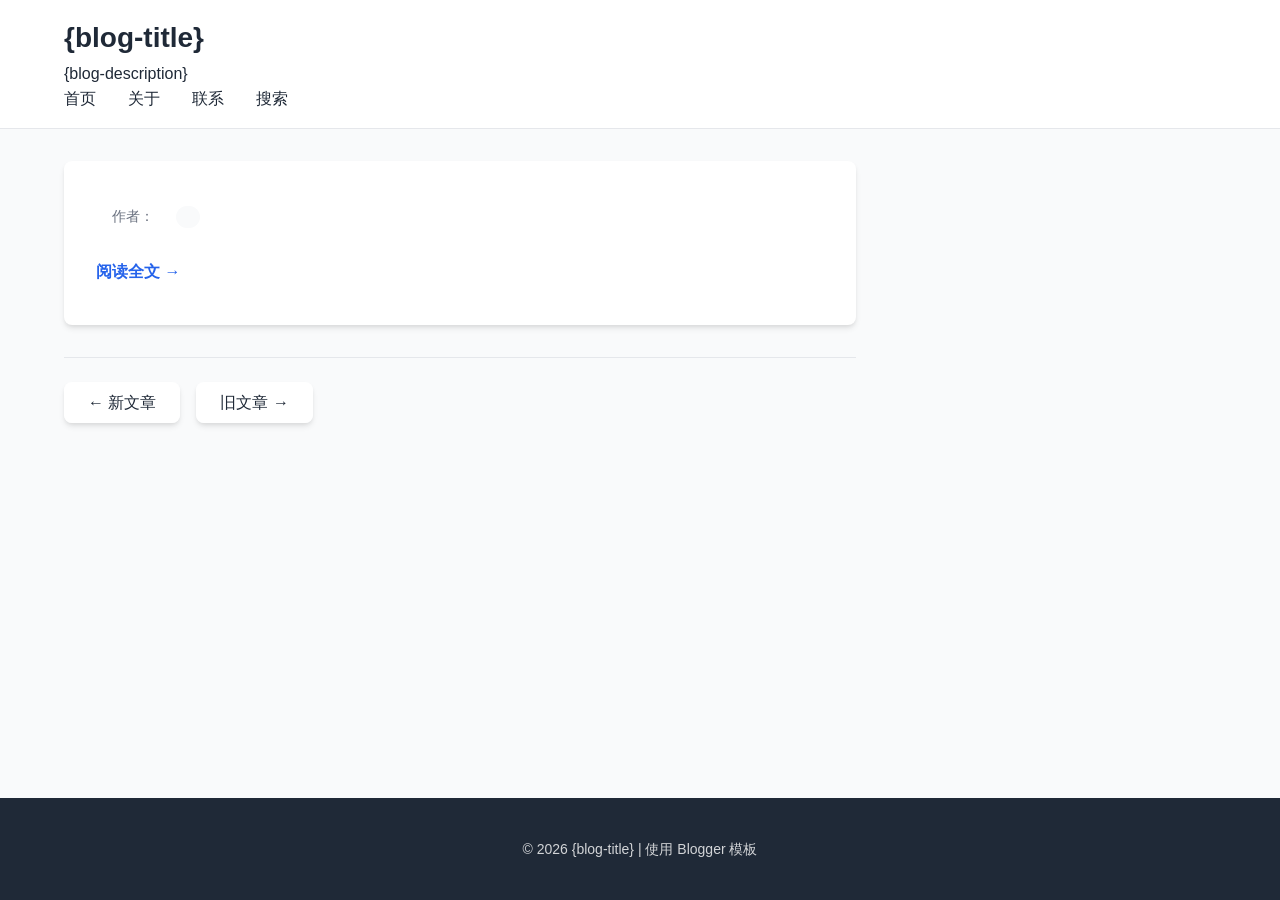
<file: blogger-template-cn/index.html>
﻿<!DOCTYPE html>
<html lang="zh-CN">
<head>
    <meta charset="UTF-8">
    <meta name="viewport" content="width=device-width, initial-scale=1.0">
    <title>{blog-title}</title>
    <meta name="description" content="{blog-description}">
    <link rel="stylesheet" href="style.css">
</head>
<body>
    <header class="site-header">
        <div class="container">
            <div class="site-branding">
                <h1 class="site-title"><a href="/">{blog-title}</a></h1>
                <p class="site-description">{blog-description}</p>
            </div>
            <nav class="main-nav">
                <button class="menu-toggle" aria-label="切换菜单">☰</button>
                <ul class="nav-menu">
                    <li><a href="/">首页</a></li>
                    <li><a href="/p/about.html">关于</a></li>
                    <li><a href="/p/contact.html">联系</a></li>
                    <li><a href="/search">搜索</a></li>
                </ul>
            </nav>
        </div>
    </header>

    <main class="site-main">
        <div class="container">
            <div class="content-wrapper">
                <section class="blog-content">
                    <b:section id="main" class="main-section" showaddelement="no">
                        <b:widget id="Blog1" locked="true" title="博客文章" type="Blog">
                            <b:includable id="main" var="top">
                                <b:loop values="data:posts" var="post">
                                    <article class="post-card">
                                        <h2 class="post-title">
                                            <a expr:href="data:post.url"><data:post.title/></a>
                                        </h2>
                                        <div class="post-meta">
                                            <span class="post-date"><data:post.date/></span>
                                            <span class="post-author">作者：<data:post.author/></span>
                                            <b:if cond="data:post.labels">
                                                <span class="post-labels">
                                                    <b:loop values="data:post.labels" var="label">
                                                        <a expr:href="data:label.url"><data:label.name/></a>
                                                    </b:loop>
                                                </span>
                                            </b:if>
                                        </div>
                                        <div class="post-summary">
                                            <data:post.snippet/>
                                        </div>
                                        <a expr:href="data:post.url" class="read-more">阅读全文 →</a>
                                    </article>
                                </b:loop>
                                <div class="pagination">
                                    <b:include name="nextprev"/>
                                </div>
                            </b:includable>
                            <b:includable id="nextprev">
                                <div class="blog-pager">
                                    <b:if cond="data:newerPageUrl">
                                        <a class="blog-pager-newer-link" expr:href="data:newerPageUrl">← 新文章</a>
                                    </b:if>
                                    <b:if cond="data:olderPageUrl">
                                        <a class="blog-pager-older-link" expr:href="data:olderPageUrl">旧文章 →</a>
                                    </b:if>
                                </div>
                            </b:includable>
                        </b:widget>
                    </b:section>
                </section>

                <aside class="sidebar">
                    <b:section id="sidebar" class="sidebar-section" showaddelement="yes">
                        <b:widget id="Profile1" locked="false" title="关于我" type="Profile"/>
                        <b:widget id="Label1" locked="false" title="标签云" type="Label"/>
                        <b:widget id="Archive1" locked="false" title="归档" type="BlogArchive"/>
                    </b:section>
                </aside>
            </div>
        </div>
    </main>

    <footer class="site-footer">
        <div class="container">
            <p>© <span id="currentYear"></span> {blog-title} | 使用 Blogger 模板</p>
        </div>
    </footer>

    <script src="script.js"></script>
</body>
</html>
</file>
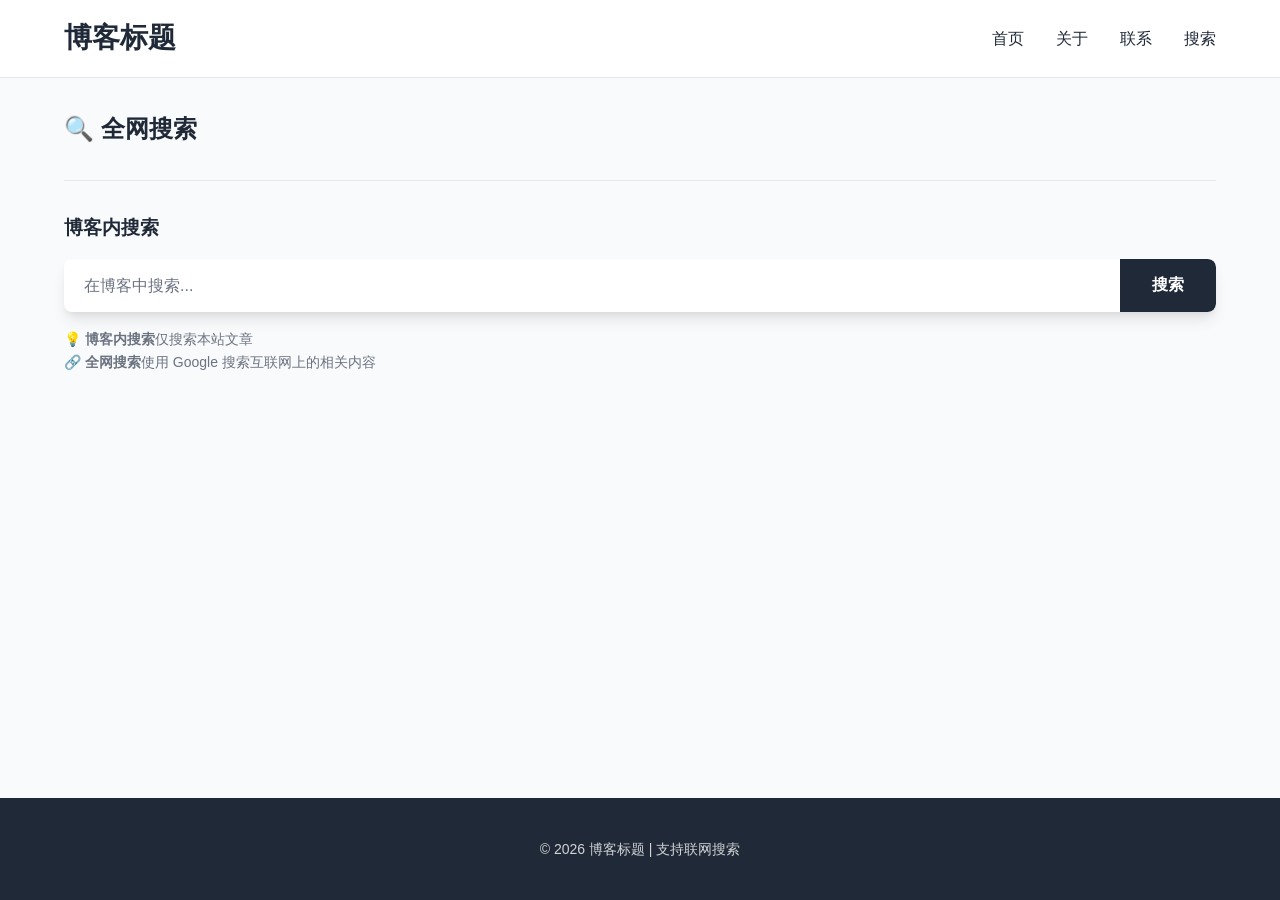
<file: blogger-template-cn/search.html>
﻿<!DOCTYPE html>
<html lang="zh-CN">
<head>
  <meta charset="UTF-8">
  <meta name="viewport" content="width=device-width, initial-scale=1.0">
  <title>搜索 - <data:blog.title/></title>
  <link rel="stylesheet" href="style.css">
  
  <!-- Google Custom Search Engine -->
  <script src="https://cse.google.com/cse.js?cx=YOUR_CSE_ID_HERE"></script>
</head>
<body>
  <header class="site-header">
    <div class="container">
      <div class="header-inner">
        <h1 class="site-title"><a href="/">博客标题</a></h1>
        <nav>
          <ul class="nav-menu">
            <li><a href="/">首页</a></li>
            <li><a href="/p/about.html">关于</a></li>
            <li><a href="/p/contact.html">联系</a></li>
            <li><a href="/search">搜索</a></li>
          </ul>
        </nav>
      </div>
    </div>
  </header>

  <main class="site-main">
    <div class="container">
      <h2 style="margin-bottom: 1.5rem;">🔍 全网搜索</h2>
      
      <!-- Google CSE -->
      <div class="gcse-search"></div>
      
      <hr style="margin: 2rem 0; border: none; border-top: 1px solid var(--border-color);">
      
      <h3 style="margin-bottom: 1rem;">博客内搜索</h3>
      <form action="/search" method="get" class="search-box" style="max-width: 100%;">
        <input class="search-input" name="q" placeholder="在博客中搜索..." type="text" style="border-radius: var(--radius) 0 0 var(--radius);">
        <button class="search-btn" type="submit" style="border-radius: 0 var(--radius) var(--radius) 0;">搜索</button>
      </form>
      
      <p style="margin-top: 1rem; color: var(--text-muted); font-size: 0.875rem;">
        💡 <strong>博客内搜索</strong>仅搜索本站文章<br>
        🔗 <strong>全网搜索</strong>使用 Google 搜索互联网上的相关内容
      </p>
    </div>
  </main>

  <footer class="site-footer">
    <div class="container">
      <p>© <span id="currentYear"></span> 博客标题 | 支持联网搜索</p>
    </div>
  </footer>

  <script>
    document.getElementById('currentYear').textContent = new Date().getFullYear();
  </script>
</body>
</html>
</file>
<file: blogger-template-cn/style.css>
﻿/* ==================== Reset & Base ==================== */
*, *::before, *::after {
  box-sizing: border-box;
  margin: 0;
  padding: 0;
}

:root {
  --primary-color: #2563eb;
  --primary-hover: #1d4ed8;
  --text-color: #1f2937;
  --text-muted: #6b7280;
  --bg-color: #ffffff;
  --bg-secondary: #f9fafb;
  --border-color: #e5e7eb;
  --shadow: 0 4px 6px -1px rgba(0, 0, 0, 0.1), 0 2px 4px -1px rgba(0, 0, 0, 0.06);
  --shadow-lg: 0 10px 15px -3px rgba(0, 0, 0, 0.1), 0 4px 6px -2px rgba(0, 0, 0, 0.05);
  --radius: 8px;
  --transition: all 0.3s ease;
}

body {
  font-family: -apple-system, BlinkMacSystemFont, 'Segoe UI', Roboto, 'Helvetica Neue', Arial, sans-serif;
  color: var(--text-color);
  line-height: 1.6;
  background: var(--bg-secondary);
  min-height: 100vh;
  display: flex;
  flex-direction: column;
}

a {
  color: var(--primary-color);
  text-decoration: none;
  transition: var(--transition);
}

a:hover {
  color: var(--primary-hover);
}

img {
  max-width: 100%;
  height: auto;
  display: block;
}

/* ==================== Layout ==================== */
.container {
  max-width: 1200px;
  margin: 0 auto;
  padding: 0 1.5rem;
}

/* ==================== Header ==================== */
.site-header {
  background: var(--bg-color);
  border-bottom: 1px solid var(--border-color);
  padding: 1rem 0;
  position: sticky;
  top: 0;
  z-index: 100;
  transition: var(--transition);
}

.header-inner {
  display: flex;
  justify-content: space-between;
  align-items: center;
}

.site-title {
  font-size: 1.75rem;
  font-weight: 700;
}

.site-title a {
  color: var(--text-color);
}

.site-title a:hover {
  color: var(--primary-color);
}

/* Navigation */
.nav-menu {
  display: flex;
  gap: 2rem;
  list-style: none;
}

.nav-menu a {
  color: var(--text-color);
  font-weight: 500;
  padding: 0.5rem 0;
  position: relative;
}

.nav-menu a::after {
  content: '';
  position: absolute;
  bottom: 0;
  left: 0;
  width: 0;
  height: 2px;
  background: var(--primary-color);
  transition: width 0.3s ease;
}

.nav-menu a:hover::after {
  width: 100%;
}

.nav-menu a:hover {
  color: var(--primary-color);
}

/* Mobile Menu Toggle */
.menu-toggle {
  display: none;
  background: none;
  border: none;
  font-size: 1.5rem;
  cursor: pointer;
  color: var(--text-color);
  padding: 0.5rem;
}

/* ==================== Search Section ==================== */
.search-section {
  background: linear-gradient(135deg, var(--primary-color) 0%, #4f46e5 100%);
  padding: 3rem 0;
  margin-bottom: 2rem;
}

.search-section h2 {
  color: white;
  text-align: center;
  margin-bottom: 1.5rem;
  font-size: 2rem;
}

.search-box {
  display: flex;
  gap: 0;
  max-width: 600px;
  margin: 0 auto;
  box-shadow: var(--shadow-lg);
  border-radius: var(--radius);
  overflow: hidden;
}

.search-input {
  flex: 1;
  padding: 1rem 1.25rem;
  border: none;
  font-size: 1rem;
  outline: none;
}

.search-input::placeholder {
  color: var(--text-muted);
}

.search-btn {
  padding: 1rem 2rem;
  background: var(--text-color);
  color: white;
  border: none;
  cursor: pointer;
  font-weight: 600;
  font-size: 1rem;
  transition: var(--transition);
}

.search-btn:hover {
  background: #374151;
}

/* ==================== Main Content ==================== */
.site-main {
  flex: 1;
  padding: 2rem 0;
}

.content-wrapper {
  display: grid;
  grid-template-columns: 1fr 320px;
  gap: 2.5rem;
  align-items: start;
}

/* ==================== Blog Posts ==================== */
.blog-content {
  min-width: 0;
}

.post-card {
  background: var(--bg-color);
  border-radius: var(--radius);
  padding: 2rem;
  margin-bottom: 1.5rem;
  box-shadow: var(--shadow);
  transition: var(--transition);
}

.post-card:hover {
  box-shadow: var(--shadow-lg);
  transform: translateY(-2px);
}

.post-title {
  font-size: 1.75rem;
  margin-bottom: 0.75rem;
  line-height: 1.3;
}

.post-title a {
  color: var(--text-color);
}

.post-title a:hover {
  color: var(--primary-color);
}

.post-meta {
  color: var(--text-muted);
  font-size: 0.875rem;
  margin-bottom: 1rem;
  display: flex;
  flex-wrap: wrap;
  gap: 1rem;
}

.post-meta span {
  display: flex;
  align-items: center;
  gap: 0.375rem;
}

.post-labels {
  display: flex;
  flex-wrap: wrap;
  gap: 0.5rem;
}

.post-labels a {
  background: var(--bg-secondary);
  color: var(--text-muted);
  padding: 0.25rem 0.75rem;
  border-radius: 20px;
  font-size: 0.75rem;
  font-weight: 500;
  transition: var(--transition);
}

.post-labels a:hover {
  background: var(--primary-color);
  color: white;
}

.post-summary {
  color: var(--text-color);
  margin-bottom: 1.5rem;
  line-height: 1.7;
}

.post-summary img {
  border-radius: var(--radius);
  margin: 1rem 0;
}

.read-more {
  display: inline-flex;
  align-items: center;
  gap: 0.5rem;
  font-weight: 600;
  color: var(--primary-color);
  padding: 0.5rem 0;
}

.read-more:hover {
  gap: 0.75rem;
}

/* ==================== Pagination ==================== */
.pagination {
  display: flex;
  justify-content: center;
  gap: 1rem;
  margin-top: 2rem;
  padding-top: 2rem;
  border-top: 1px solid var(--border-color);
}

.blog-pager {
  display: flex;
  gap: 1rem;
}

.blog-pager a {
  padding: 0.75rem 1.5rem;
  background: var(--bg-color);
  color: var(--text-color);
  border-radius: var(--radius);
  box-shadow: var(--shadow);
  font-weight: 500;
  transition: var(--transition);
}

.blog-pager a:hover {
  background: var(--primary-color);
  color: white;
  box-shadow: var(--shadow-lg);
}

/* ==================== Sidebar ==================== */
.sidebar {
  position: sticky;
  top: 5rem;
}

.sidebar .widget {
  background: var(--bg-color);
  border-radius: var(--radius);
  padding: 1.5rem;
  margin-bottom: 1.5rem;
  box-shadow: var(--shadow);
}

.sidebar h2,
.sidebar h3 {
  font-size: 1.125rem;
  margin-bottom: 1rem;
  padding-bottom: 0.75rem;
  border-bottom: 2px solid var(--border-color);
  color: var(--text-color);
}

.sidebar ul {
  list-style: none;
}

.sidebar li {
  padding: 0.625rem 0;
  border-bottom: 1px solid var(--border-color);
}

.sidebar li:last-child {
  border-bottom: none;
}

.sidebar a {
  color: var(--text-color);
  display: flex;
  justify-content: space-between;
  align-items: center;
}

.sidebar a:hover {
  color: var(--primary-color);
}

.sidebar .count {
  background: var(--bg-secondary);
  padding: 0.125rem 0.5rem;
  border-radius: 12px;
  font-size: 0.75rem;
  color: var(--text-muted);
}

/* Profile Widget */
.Profile .widget-content img {
  border-radius: 50%;
  width: 80px;
  height: 80px;
  object-fit: cover;
  margin: 0 auto 1rem;
  display: block;
}

.Profile .widget-content .profile-data {
  text-align: center;
}

/* Label Cloud */
.Label li {
  display: inline-block;
  margin: 0.25rem;
  border-bottom: none;
}

.Label a {
  background: var(--bg-secondary);
  padding: 0.375rem 0.875rem;
  border-radius: 20px;
  font-size: 0.875rem;
}

/* Archive */
.Archive li {
  display: flex;
  justify-content: space-between;
}

/* ==================== Search Page ==================== */
.gcse-search {
  margin: 2rem 0;
}

.search-info {
  background: var(--bg-color);
  border-radius: var(--radius);
  padding: 1.5rem;
  margin-bottom: 2rem;
  box-shadow: var(--shadow);
}

.search-info h3 {
  margin-bottom: 0.75rem;
}

.search-info p {
  color: var(--text-muted);
  font-size: 0.875rem;
  line-height: 1.6;
}

.search-info code {
  background: var(--bg-secondary);
  padding: 0.125rem 0.375rem;
  border-radius: 4px;
  font-size: 0.875rem;
}

/* ==================== Footer ==================== */
.site-footer {
  background: var(--text-color);
  color: white;
  text-align: center;
  padding: 2.5rem 0;
  margin-top: 3rem;
}

.site-footer p {
  color: rgba(255, 255, 255, 0.8);
  font-size: 0.875rem;
}

.site-footer a {
  color: white;
  text-decoration: underline;
}

.site-footer a:hover {
  color: var(--primary-color);
}

/* ==================== Responsive ==================== */
@media (max-width: 900px) {
  .content-wrapper {
    grid-template-columns: 1fr;
  }
  
  .sidebar {
    position: static;
  }
}

@media (max-width: 768px) {
  .menu-toggle {
    display: block;
  }
  
  .nav-menu {
    display: none;
    position: absolute;
    top: 100%;
    left: 0;
    right: 0;
    background: var(--bg-color);
    flex-direction: column;
    padding: 1rem 1.5rem;
    box-shadow: var(--shadow-lg);
    gap: 0.5rem;
  }
  
  .nav-menu.active {
    display: flex;
  }
  
  .nav-menu li {
    width: 100%;
  }
  
  .nav-menu a {
    display: block;
    padding: 0.75rem 0;
  }
  
  .nav-menu a::after {
    display: none;
  }
  
  .search-section {
    padding: 2rem 0;
  }
  
  .search-section h2 {
    font-size: 1.5rem;
  }
  
  .post-card {
    padding: 1.5rem;
  }
  
  .post-title {
    font-size: 1.5rem;
  }
}

@media (max-width: 480px) {
  .container {
    padding: 0 1rem;
  }
  
  .site-title {
    font-size: 1.25rem;
  }
  
  .search-box {
    flex-direction: column;
  }
  
  .search-input {
    border-radius: var(--radius) var(--radius) 0 0;
  }
  
  .search-btn {
    border-radius: 0 0 var(--radius) var(--radius);
  }
}

/* ==================== Animations ==================== */
@keyframes fadeIn {
  from { opacity: 0; transform: translateY(10px); }
  to { opacity: 1; transform: translateY(0); }
}

.post-card {
  animation: fadeIn 0.3s ease forwards;
}

.post-card:nth-child(1) { animation-delay: 0.05s; }
.post-card:nth-child(2) { animation-delay: 0.1s; }
.post-card:nth-child(3) { animation-delay: 0.15s; }
.post-card:nth-child(4) { animation-delay: 0.2s; }

/* ==================== Print Styles ==================== */
@media print {
  .site-header,
  .search-section,
  .sidebar,
  .site-footer,
  .menu-toggle {
    display: none;
  }
  
  .content-wrapper {
    grid-template-columns: 1fr;
  }
  
  .post-card {
    box-shadow: none;
    border: 1px solid var(--border-color);
    break-inside: avoid;
  }
}
</file>
